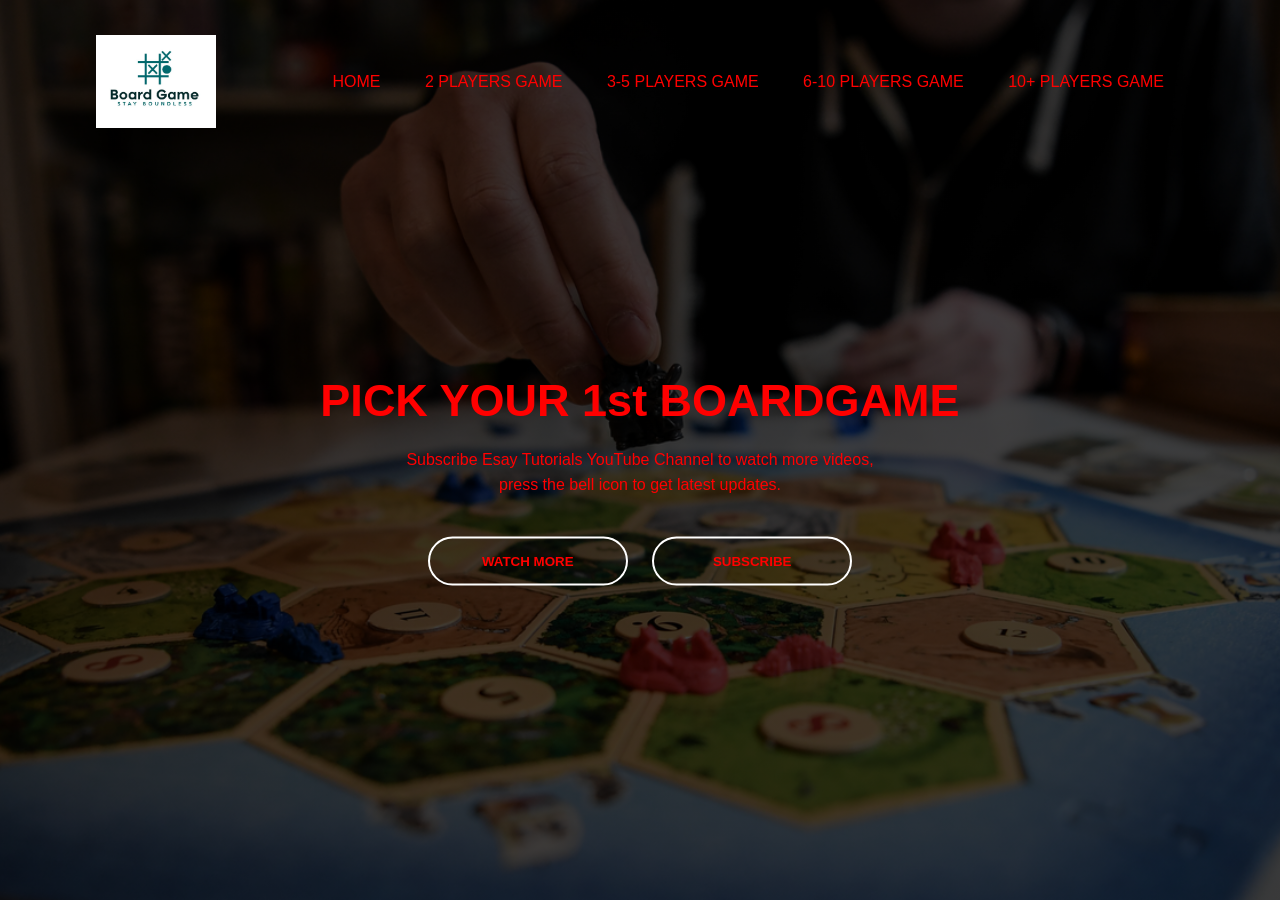
<file: index.html>
<html>
 <head>
  <title> How to explore your first boardgame - Easy Tutorials</title>
   <link rel="stylesheet" href="style.css">
 </head>
</html>
<body>
 <div class="banner">
     <div class="navbar">
     <img src="logo.jpeg" class="logo">
     <ul>
         <li><a href="#">Home</a></li>
         <li><a href="#">2 players game</a></li>
         <li><a href="#">3-5 players game</a></li>
         <li><a href="#">6-10 players game</a></li>
         <li><a href="#">10+ players game</a></li>
     </ul>
     </div>
     
     <div class="content">
     <h1>PICK YOUR 1st BOARDGAME</h1>
     <p>Subscribe Esay Tutorials YouTube Channel to watch more videos, <br>press the bell icon to get latest updates.</p>
     <div>
        <button type="button"><span></span>WATCH MORE</button>
        <button type="button"><span></span>SUBSCRIBE</button>
     </div>
     </div>
 </div>       
</body>
</file>
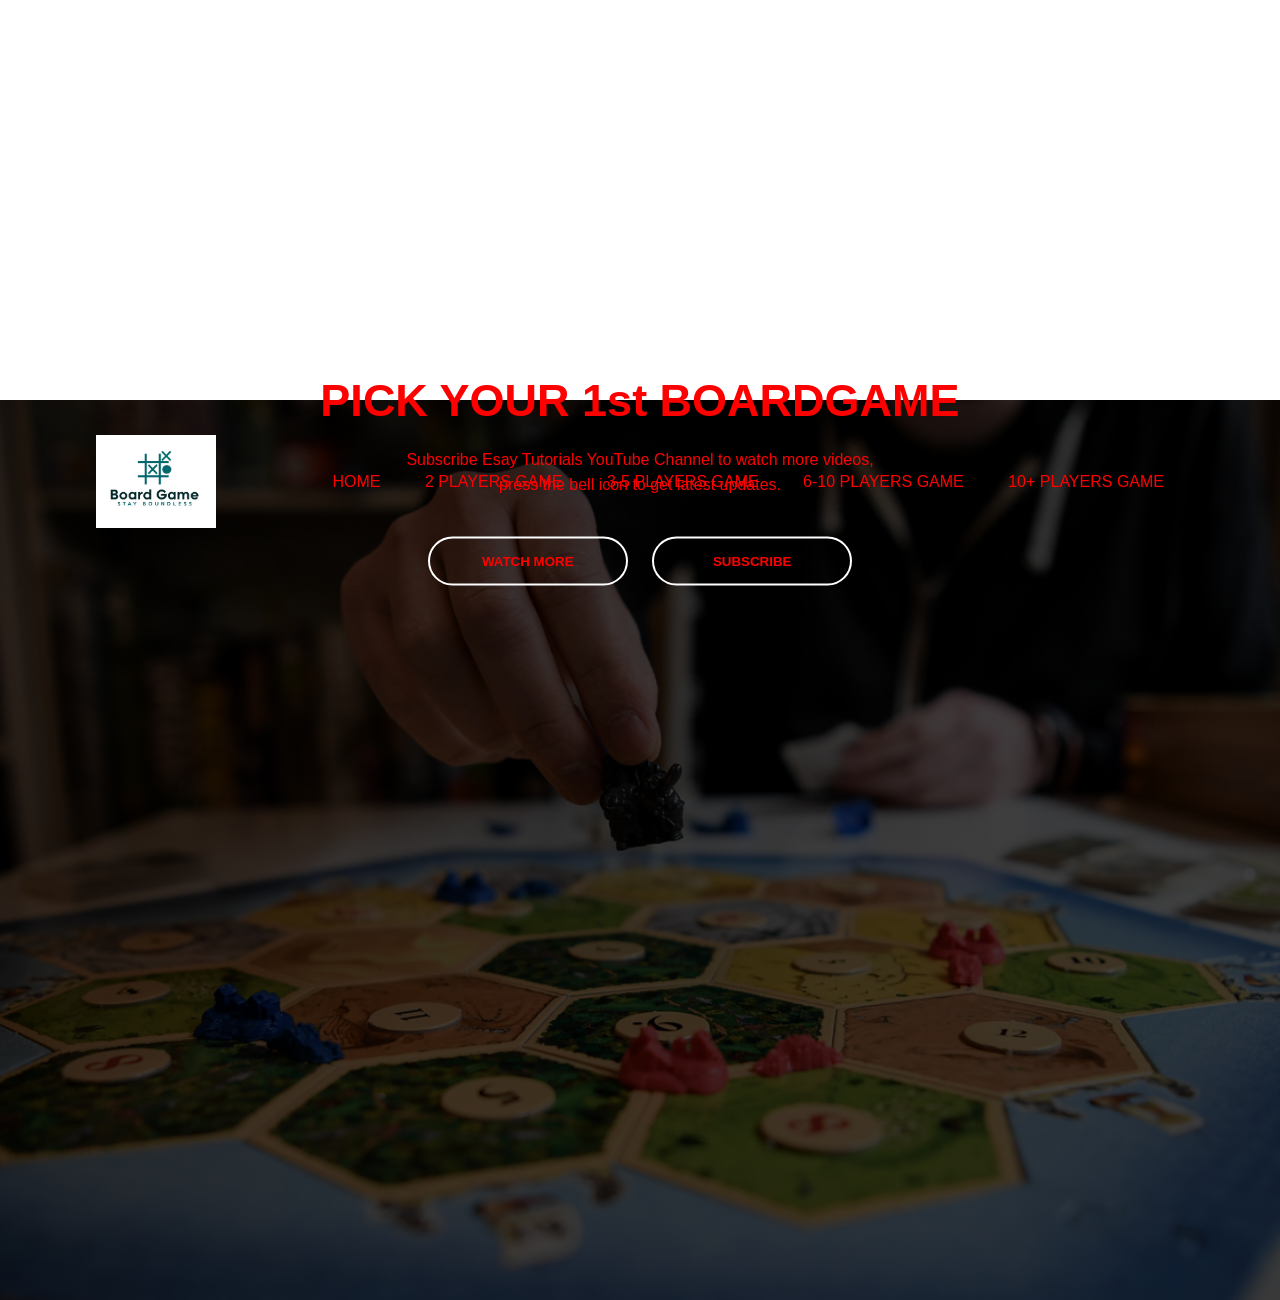
<file: boardgame/index.html>
<html>
 <head>
  <title> How to explore your first boardgame - Easy Tutorials</title>
   <link rel="stylesheet" href="style.css">
   <!-- Global site tag (gtag.js) - Google Analytics -->
<script async src="https://www.googletagmanager.com/gtag/js?id=G-9RW3HYYTME"></script>
<script>
  window.dataLayer = window.dataLayer || [];
  function gtag(){dataLayer.push(arguments);}
  gtag('js', new Date());

  gtag('config', 'G-9RW3HYYTME');
</script>
 </head>
</html>
<body>
<!-- Start of eventxtra Zendesk Widget script -->
<script id="ze-snippet" src="https://static.zdassets.com/ekr/snippet.js?key=e9157ef8-de70-470c-a1a2-4c462023dff1"> </script>
<!-- End of eventxtra Zendesk Widget script -->
<iframe src="https://interpret.world/login=JanCarloV-demo" style="border:0px #ffffff none;" name="myiFrame" scrolling="no" frameborder="1" marginheight="0px" marginwidth="0px" height="400px" width="600px" allowfullscreen></iframe>
<script>
  window.intercomSettings = {
    api_base: "https://api-iam.intercom.io",
    app_id: "n5ovglzf"
  };
</script>

<script>
// We pre-filled your app ID in the widget URL: 'https://widget.intercom.io/widget/n5ovglzf'
(function(){var w=window;var ic=w.Intercom;if(typeof ic==="function"){ic('reattach_activator');ic('update',w.intercomSettings);}else{var d=document;var i=function(){i.c(arguments);};i.q=[];i.c=function(args){i.q.push(args);};w.Intercom=i;var l=function(){var s=d.createElement('script');s.type='text/javascript';s.async=true;s.src='https://widget.intercom.io/widget/n5ovglzf';var x=d.getElementsByTagName('script')[0];x.parentNode.insertBefore(s,x);};if(document.readyState==='complete'){l();}else if(w.attachEvent){w.attachEvent('onload',l);}else{w.addEventListener('load',l,false);}}})();
</script>
 
 <div class="banner">
     <div class="navbar">
     <img src="logo.jpeg" class="logo">
     <ul>
         <li><a href="#">Home</a></li>
         <li><a href="#">2 players game</a></li>
         <li><a href="#">3-5 players game</a></li>
         <li><a href="#">6-10 players game</a></li>
         <li><a href="#">10+ players game</a></li>
     </ul>
     </div>
     
     <div class="content">
     <h1>PICK YOUR 1st BOARDGAME</h1>
     <p>Subscribe Esay Tutorials YouTube Channel to watch more videos, <br>press the bell icon to get latest updates.</p>
     <div>
        <button type="button"><span></span>WATCH MORE</button>
        <button type="button"><span></span>SUBSCRIBE</button>
     </div>
     </div>
 </div>       
</body>
</file>
<file: style.css>
*{
margin: 0;
padding: 0;
font-family: sans-serif;
}
.banner{
   width: 100%;
   height: 100vh;
   background-image: linear-gradient(rgba(0,0,0,0.75), rgba(0,0,0,0.75)),url(background.jpg);
   background-size: cover;
   background-position: center;
}
.navbar{
   width: 85%;
   margin: auto;
   padding: 35px 0;
   display: flex;
   align-items: center;
   justify-content: space-between;
}
.logo{
   width: 120px;
   cursor: pointer;
}
.navbar ul li{
   list-style:  none;
   display: inline-block;
   margin: 0 20px;
   position: relative;
}
.navbar ul li a{
 text-decoration: none;
 color: #ff0000;
 text-transform: uppercase;
}
.navbar ul li::after{
 content: '';
 height: 3px;
 width: 0;
 background: #fff;
 position: absolute;
 left: 0;
 bottom: -10px;
 transition: 0.5s;
}
.navbar ul li:hover::after{
 width: 100%;
}
.content{
 width: 100%;
 position: absolute;
 top: 50%;
 transform: translateY(-50%);
 text-align: center;
 color: #ff0000;
}
.content h1{
 font-size: 45px;
 margin-top: 80px;
 color: #ff0000; 
}
.content p{
 margin: 20px auto;
 font-weight: 100;
 line-height: 25px;
 color: #ff0000; 
}
button{
 width: 200px;
 padding: 15px 0;
 text-align: center;
 margin: 20px 10px;
 border-radius: 25px;
 font-weight: bold;
 border: 2px solid #fff;
 background: transparent;
 color: #ff0000;
 cursor: pointer;
 position: relative;
 overflow: hidden;
}

span{
 background: #fff;
 height: 100%;
 width: 0%;
 border-radius: 25px;
 position: absolute;
 left: 0;
 bottom: 0;
 z-index: -1;   
 transition: 0.5s;
}
botton:hover span{
 width: 0%;
}
button:hover{
 border: none;
}
</file>
<file: boardgame/style.css>
*{
margin: 0;
padding: 0;
font-family: sans-serif;
}
.banner{
   width: 100%;
   height: 100vh;
   background-image: linear-gradient(rgba(0,0,0,0.75), rgba(0,0,0,0.75)),url(background.jpg);
   background-size: cover;
   background-position: center;
}
.navbar{
   width: 85%;
   margin: auto;
   padding: 35px 0;
   display: flex;
   align-items: center;
   justify-content: space-between;
}
.logo{
   width: 120px;
   cursor: pointer;
}
.navbar ul li{
   list-style:  none;
   display: inline-block;
   margin: 0 20px;
   position: relative;
}
.navbar ul li a{
 text-decoration: none;
 color: #ff0000;
 text-transform: uppercase;
}
.navbar ul li::after{
 content: '';
 height: 3px;
 width: 0;
 background: #fff;
 position: absolute;
 left: 0;
 bottom: -10px;
 transition: 0.5s;
}
.navbar ul li:hover::after{
 width: 100%;
}
.content{
 width: 100%;
 position: absolute;
 top: 50%;
 transform: translateY(-50%);
 text-align: center;
 color: #ff0000;
}
.content h1{
 font-size: 45px;
 margin-top: 80px;
 color: #ff0000; 
}
.content p{
 margin: 20px auto;
 font-weight: 100;
 line-height: 25px;
 color: #ff0000; 
}
button{
 width: 200px;
 padding: 15px 0;
 text-align: center;
 margin: 20px 10px;
 border-radius: 25px;
 font-weight: bold;
 border: 2px solid #fff;
 background: transparent;
 color: #ff0000;
 cursor: pointer;
 position: relative;
 overflow: hidden;
}

span{
 background: #fff;
 height: 100%;
 width: 0%;
 border-radius: 25px;
 position: absolute;
 left: 0;
 bottom: 0;
 z-index: -1;   
 transition: 0.5s;
}
botton:hover span{
 width: 0%;
}
button:hover{
 border: none;
}
</file>
